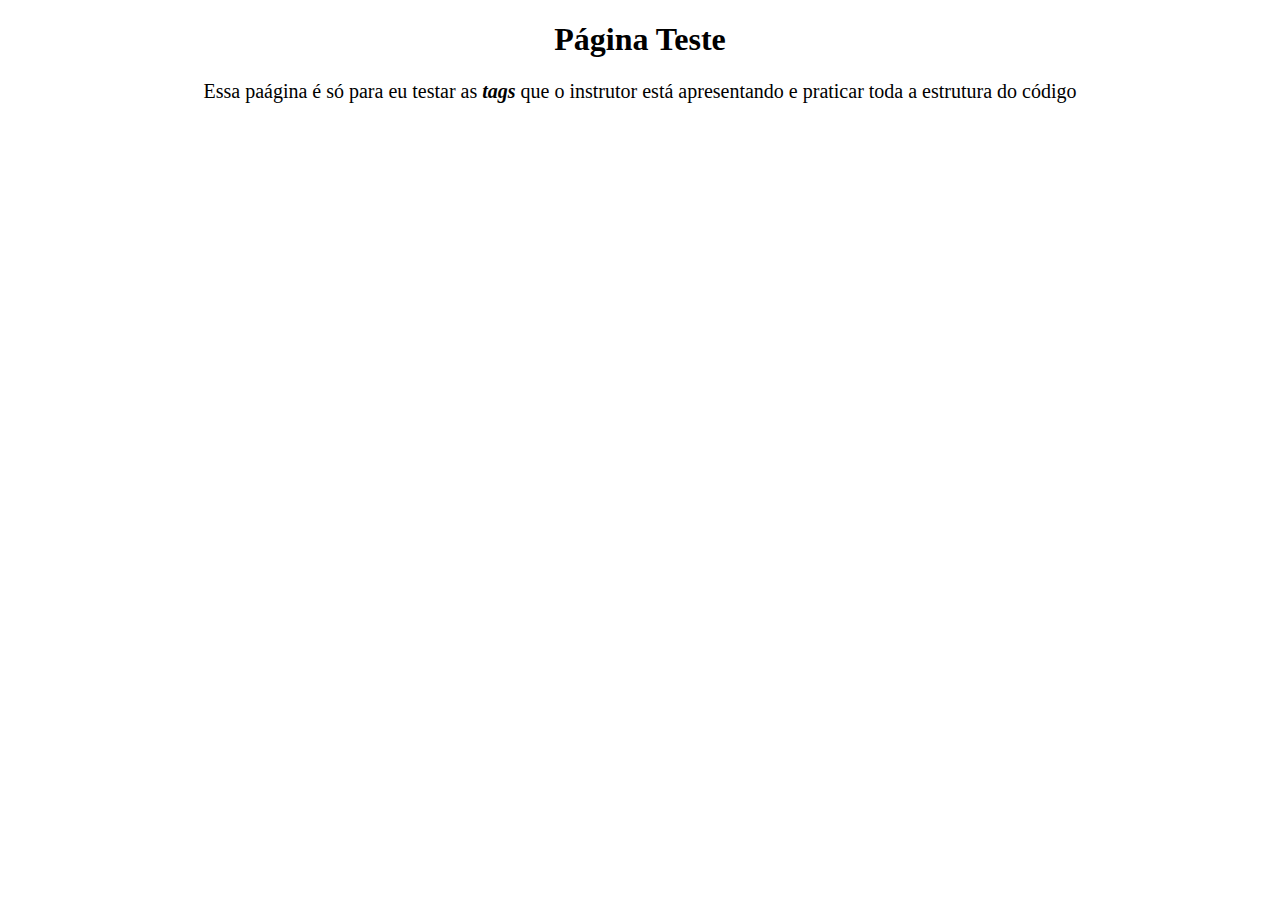
<file: rascunho.html>
<!DOCTYPE html>

<html lang = "pt-br">
	<head>
		<meta charset = "UTF-8">
		<title>Racunho Doido</title>
		<link rel = 'stylesheet' href = ""
	</head>
	<body>
		<h1 style = "text-align: center">Página Teste</h1>
		<p style = "font-size: 20px; text-align: center">Essa paágina é só para eu testar as <strong><em>tags</em></strong> que o instrutor está apresentando e praticar toda a estrutura do código</p>
	</body>
</html>
</file>
